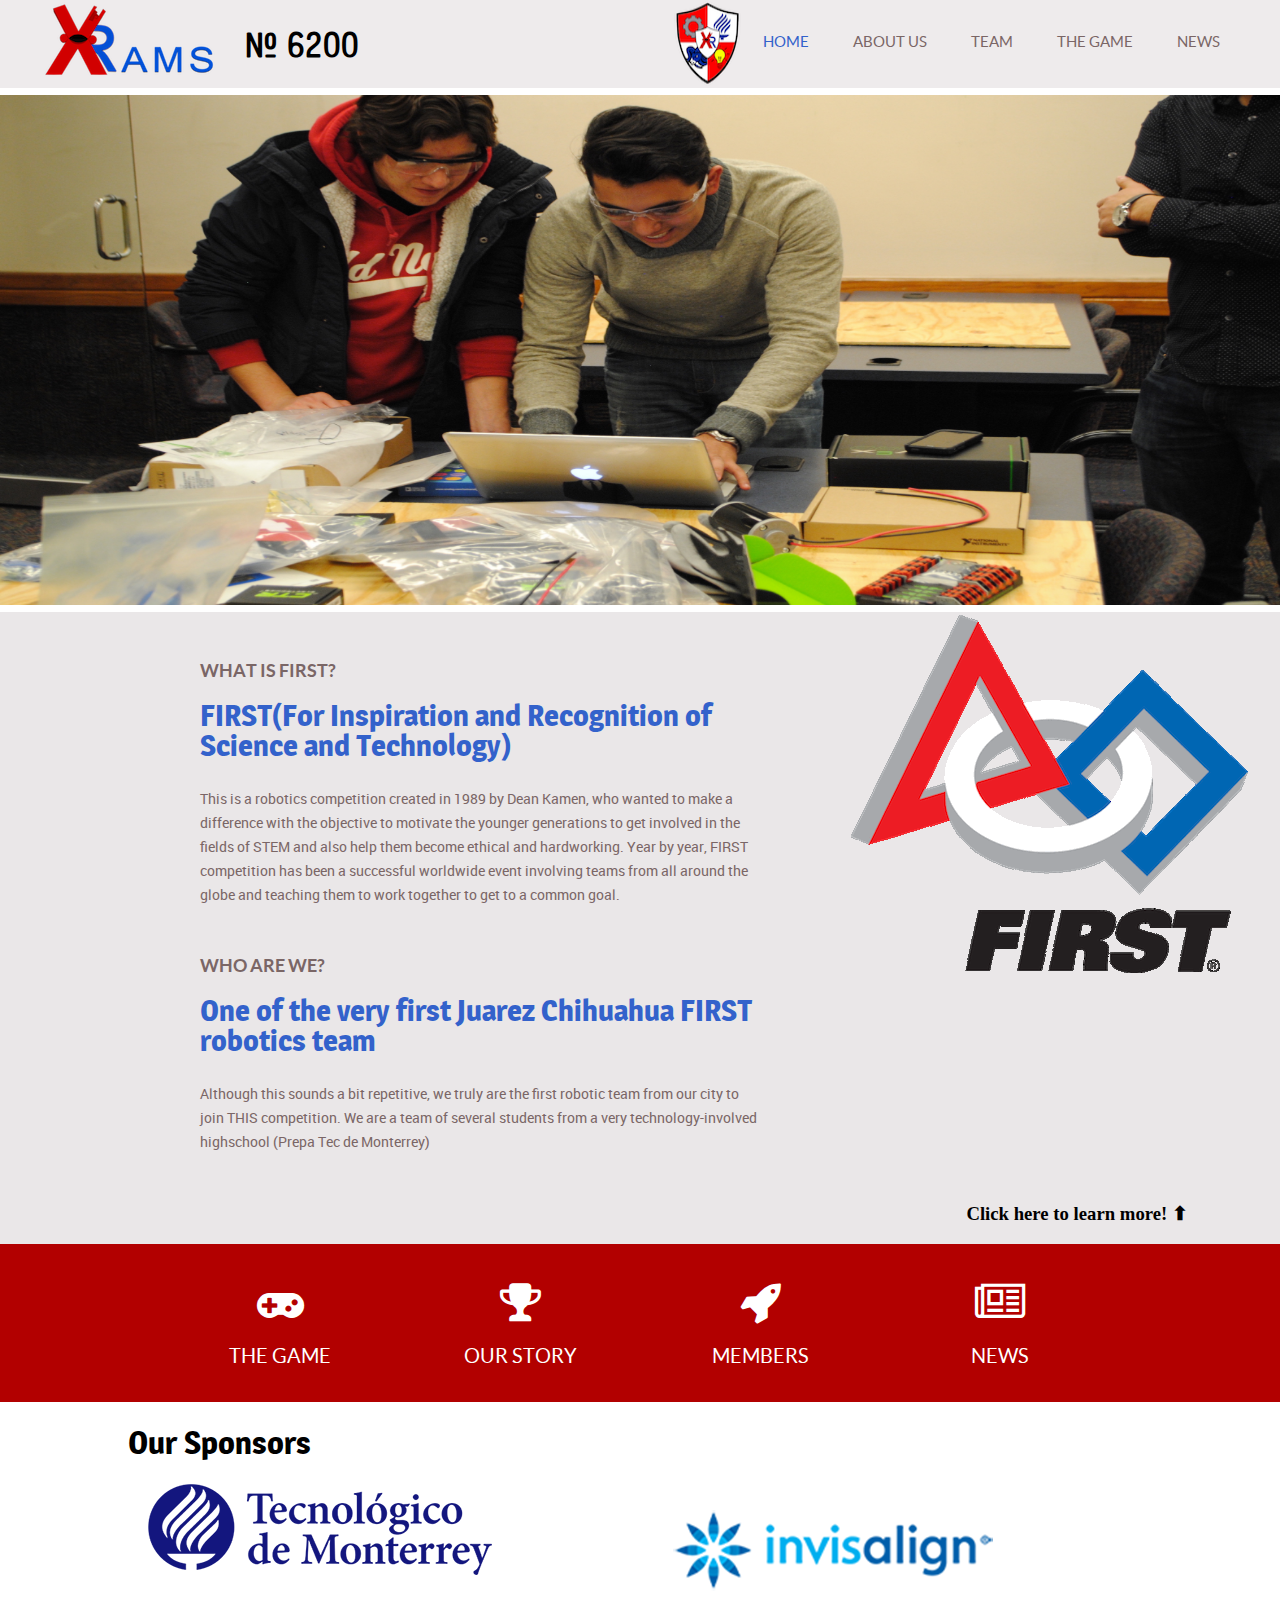
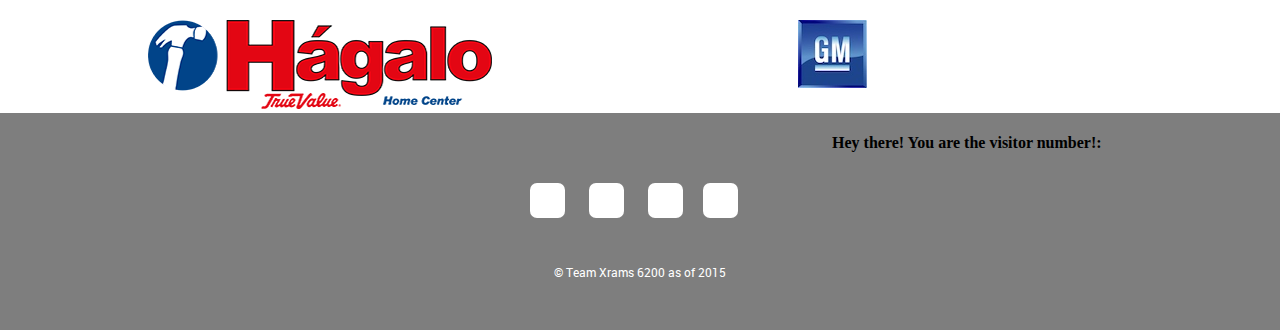
<file: index.html>
<!doctype html>
<!-- Website template for robotics Team -->
<!--day 30 the struggle is real  -->
<html>
<head>
	<meta charset="UTF-8">
	<link rel="icon" type="image/.png" href="./apple-icon.png">
	<meta name="viewport" content="width=device-width, initial-scale=1.0">
	<title>XRams 6200</title>
	<link rel="stylesheet" href="css/style.css" type="text/css">
	<link rel="stylesheet" type="text/css" href="css/mobile.css">
	<link href="https://file.myfontastic.com/n6vo44Re5QaWo8oCKShBs7/icons.css" rel="stylesheet">
	<link rel="stylesheet" href="https://maxcdn.bootstrapcdn.com/font-awesome/4.5.0/css/font-awesome.min.css">
	<script src="js/mobile.js" type="text/javascript"></script>
</head>
<div id="google_translate_element"></div><script type="text/javascript">
function googleTranslateElementInit() {
  new google.translate.TranslateElement({pageLanguage: 'en', includedLanguages: 'es,en,fr', layout: google.translate.TranslateElement.InlineLayout.HORIZONTAL}, 'google_translate_element');
}
</script><script type="text/javascript" src="//translate.google.com/translate_a/element.js?cb=googleTranslateElementInit"></script>
<body>
	<div id="page">
	<div id="header">
	<div>
		<a href="index.html" class="logo">
			<img src="images/logo1.png" alt="">
		</a>
		<h1 id="numeros">T6200</h1>
		<span style="flex-grow: 1"></span>
		<img src="images/shield.png" alt="">
		<ul id="navigation">
			<li class="selected">
				<a href="index.html">Home</a>
			</li>
			<li>
				<a href="about.html">About us</a>
			</li>
			<li>
				<a href="team.html">Team</a>
			</li>
			<li>
				<a href="game.html">The Game</a>
			</li>
			<li>
				<a href="contact.html">News</a>
			</li>
		</ul>
	</div>
</div>
		<!--Main frontal image  -->
		<div id="body" class="home">
			<div id="cf">
  <img class="bottom" src="images/robo1.jpg" />
  <img class="top" src="images/robo2.jpg" />
			</div>
			<div class="body">
				<div>
					<div>
						<h1>What is FIRST?</h1>
						<h2>FIRST(For Inspiration and Recognition of Science and Technology)</h2>
						<p>This is a robotics competition created in 1989 by Dean Kamen,
							 who wanted to make a difference with the objective to motivate the younger
						   generations to get involved in the fields of STEM and also help them become ethical and hardworking.
							 Year by year, FIRST competition has been a successful  worldwide event involving
							 teams from all around the globe  and teaching them to work together to get to a common goal. </p>
							<h1>Who are we?</h1>
							<h2>One of the very first Juarez Chihuahua FIRST robotics team</h2>
							<p>Although this sounds a bit repetitive, we truly are the first robotic team from our city to join THIS competition. We are a team of several students from a very technology-involved highschool (Prepa Tec de Monterrey)</p>
					</div>
					<span style="flex-grow: 1"></span>
							<a href="http://www.firstinspires.org/" class="logo">
								<img src="images/first.gif" alt="">
							</a>
				</div>
				<div style="position:relative;left: 63%">
					<h3> Click here to learn more! ⬆︎</h3>
				</div>

			</div>
			<div class="footer">
				<div>
					<ul>
						<li>
							<a href="game.html"><i class="fa fa-gamepad"></i></a>
							<h1>The Game</h1>
						</li>
						<li>
							<a href="about.html"><i class="fa fa-trophy"></i></a>
							<h1>OUR STORY</h1>
						</li>
						<li>
							<a href="team.html" ><i class="fa fa-rocket"></i></a>
							<h1>MEMBERS</h1>
						</li>
						<li>
							<a href="contact.html"><i class="fa fa-newspaper-o"></i></a>
							<h1>News</h1>
						</li>
					</ul>
				</div>
			</div>
		</div>
		<div class="sponsors">
			<h1 class="section-title"> Our Sponsors</h1>
			<div class="logos">
				<a href="http://admisionprepatec.itesm.mx/" class="logo">
					<img src="images/tec.png" alt="">
				</a>
				<a href="http://www.aligntech.com/" class="logo">
					<img src="images/aligntech.png" alt="">
				</a>
				<a href="http://hagalo.com.mx/" class="logo">
					<img src="images/hagalo.png" alt="">
			</a>
					<a href="http://gm.com" class="logo">
						<img src="images/gm.jpg" alt="">
				</a>
			</div>
		</div>
		<div id="footer">
			<div>

<div style="position:relative; left: 70%;">
<h4>Hey there! You are the visitor number!:</h4>
<script type="text/javascript" src="http://counter5.fcs.ovh/private/counter.js?c=a9fb9c83a1117e08d172830b92916233"></script>
</div>
				<div class="connect">
					<a href="https://www.facebook.com/Xrams-team-6200-1535542403438254/"><span class="socicon socicon-facebook"></span></a>
					<a href="http://twitter.com/firstweets"><span class="socicon socicon-twitter"></span></a>
					<a href="http://6200xrams.blogspot.mx/"><span class="socicon socicon-blogger"></span></a
					<a href="https://www.instagram.com/xrams.cdj/"><span class="socicon socicon-instagram"></span></a>
				</div>
				<p>&copy; Team Xrams 6200 as of 2015</p>
			</div>
		</div>
	</div>
</body>

</html>
</file>
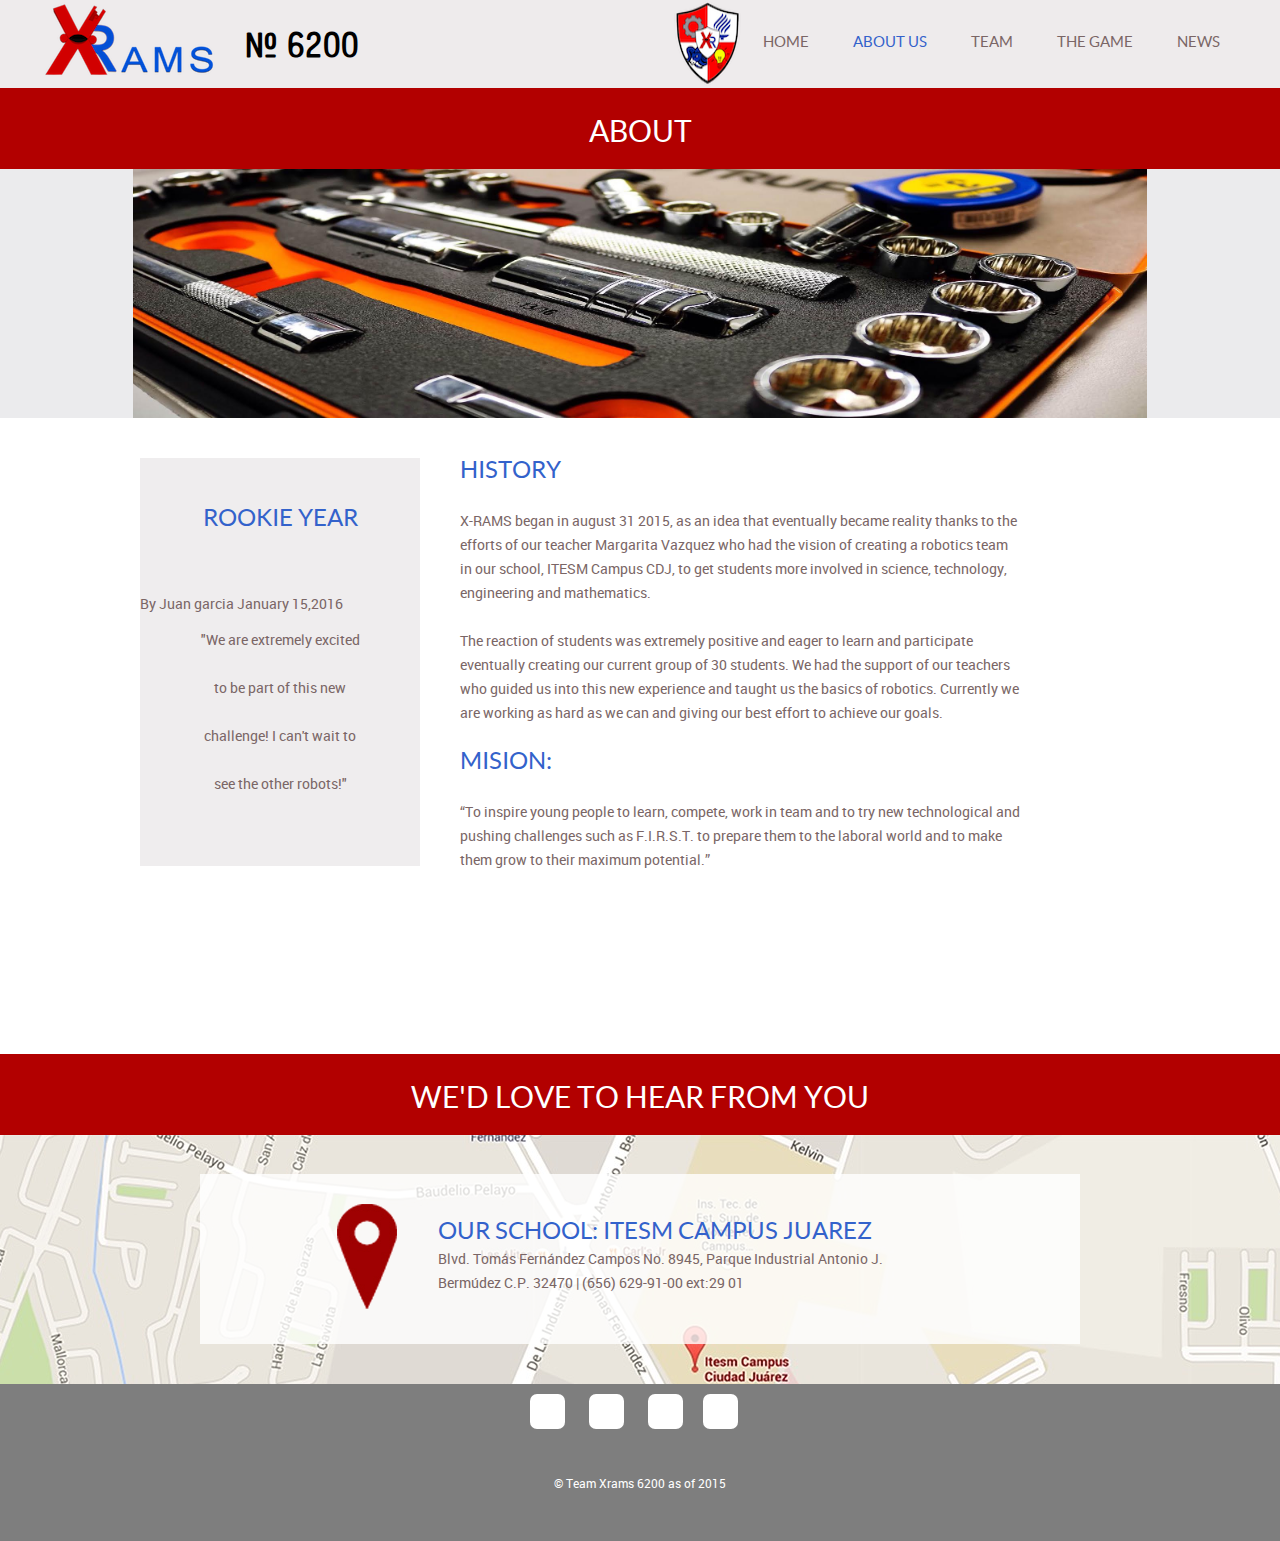
<file: about.html>
<!doctype html>
<!-- This is where we shall put the buisness program  -->
<html>
<head>
	<meta charset="UTF-8">
	<meta name="viewport" content="width=device-width, initial-scale=1.0">
	<title>About XRams</title>
	<link rel="stylesheet" href="css/style.css" type="text/css">
	<link rel="stylesheet" type="text/css" href="css/mobile.css">
	<link href="https://file.myfontastic.com/n6vo44Re5QaWo8oCKShBs7/icons.css" rel="stylesheet">
	<script src="js/mobile.js" type="text/javascript"></script>
</head>
<div id="google_translate_element"></div><script type="text/javascript">
function googleTranslateElementInit() {
  new google.translate.TranslateElement({pageLanguage: 'en', includedLanguages: 'es,en,fr', layout: google.translate.TranslateElement.InlineLayout.HORIZONTAL}, 'google_translate_element');
}
</script><script type="text/javascript" src="//translate.google.com/translate_a/element.js?cb=googleTranslateElementInit"></script>
<body>
	<div id="page">
		<div id="header">
			<div>
				<a href="index.html" class="logo">
					<img src="images/logo1.png" alt="">
				</a>
				<h1 id="numeros">T6200</h1>
				<span style="flex-grow: 1"></span>
				<img src="images/shield.png" alt="">
				<ul id="navigation">
					<li>
						<a href="index.html">Home</a>
					</li>
					<li class="selected">
						<a href="about.html">About us</a>
					</li>
					<li>
						<a href="team.html">Team</a>
					</li>
					<li>
						<a href="game.html">The Game</a>
					</li>
					<li>
						<a href="contact.html">News</a>
					</li>
				</ul>
			</div>
		</div>
		<div id="body">
			<div class="header">
				<div>
					<h1>About</h1>
				</div>
			</div>
			<div class="body">
				<img src="images/orange.jpg" alt="">
			</div>
			<div class="footer">
				<div class="sidebar">
					<h1>Rookie year</h1>
					<span>By Juan garcia January 15,2016 </span>
						<p>"We are extremely excited to be part of this new challenge! I can't wait to see the other robots!"</p>
				</div>
				<div class="article">
					<h1>History</h1>
					<p>X-RAMS began in august 31 2015, as an idea that eventually became reality thanks to the efforts of our teacher Margarita Vazquez who had the vision of creating a robotics team in our school,  ITESM Campus CDJ, to get students more involved in science, technology, engineering and mathematics.</p>
					<p>The reaction of students was extremely positive and eager to learn and participate eventually creating our current group of 30 students.
					We had the support of our teachers who guided us into this new experience and taught us the basics of robotics.
					Currently we are working as hard as we can and giving our best effort to achieve our goals.</p>
					<h1>Mision:</h1>
					<p>“To inspire young people to learn, compete, work in team and to try new technological and pushing challenges such as F.I.R.S.T. to prepare them to the laboral world and to make them grow to their maximum potential.”</p>
					<p></p>
					<p></p>
				</div>
			</div>
		</div>
		<div id="body" class="contact">
			<div class="header">
				<div>
					<h1>We'd love to hear from you</h1>
				</div>
			</div>
			<div class="body">
				<div>
					<div>
						<img src="images/check-in.png" alt="">
						<h1>Our school: ITESM campus Juarez</h1>
						<p>Blvd. Tomás Fernández Campos No. 8945, Parque Industrial Antonio J. Bermúdez C.P. 32470 |  (656) 629-91-00 ext:29 01</p>
					</div>
				</div>
			</div>
		</div>
		<div id="footer">
			<div>
				<div class="connect">
					<a href="https://www.facebook.com/Xrams-team-6200-1535542403438254/"><span class="socicon socicon-facebook"></span></a>
					<a href="http://twitter.com/firstweets"><span class="socicon socicon-twitter"></span></a>
					<a href="http://6200xrams.blogspot.mx/"><span class="socicon socicon-blogger"></span></a
					<a href="https://www.instagram.com/xrams.cdj/"><span class="socicon socicon-instagram"></span></a>
				</div>
				<p>&copy; Team Xrams 6200 as of 2015</p>
			</div>
		</div>
	</div>
</body>
</html>
</file>
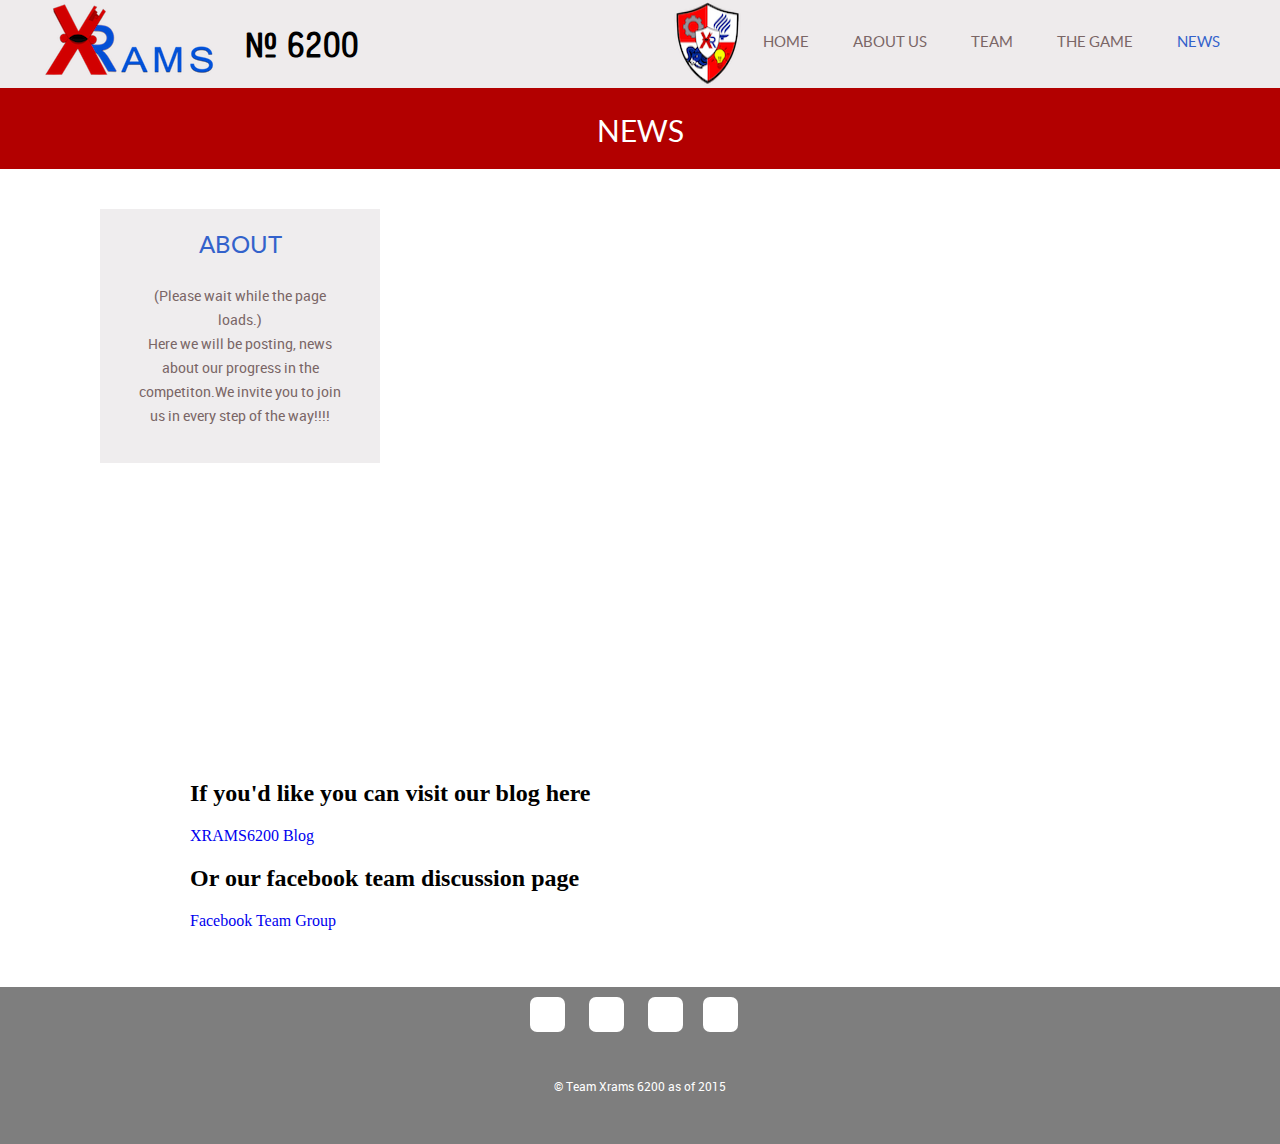
<file: contact.html>
<!doctype html>
<!-- Website template for Xrams 6200 -->
<html>
<head>
	<meta charset="UTF-8">
	<meta name="viewport" content="width=device-width, initial-scale=1.0">
	<title>XRams Ciudad Juarez</title>
	<link rel="stylesheet" href="css/style.css" type="text/css">
	<link rel="stylesheet" type="text/css" href="css/mobile.css">
	<link href="https://file.myfontastic.com/n6vo44Re5QaWo8oCKShBs7/icons.css" rel="stylesheet">
	<script src="js/mobile.js" type="text/javascript"></script>
</head>
<div id="google_translate_element"></div><script type="text/javascript">
function googleTranslateElementInit() {
  new google.translate.TranslateElement({pageLanguage: 'en', includedLanguages: 'es,en,fr', layout: google.translate.TranslateElement.InlineLayout.HORIZONTAL}, 'google_translate_element');
}
</script><script type="text/javascript" src="//translate.google.com/translate_a/element.js?cb=googleTranslateElementInit"></script>
<body>

	<div id="page">
	<div id="header">
	<div>
		<a href="index.html" class="logo">
			<img src="images/logo1.png" alt="">
		</a>
		<h1 id="numeros">T6200</h1>
		<span style="flex-grow: 1"></span>
		<img src="images/shield.png" alt="">
		<ul id="navigation">
			<li>
				<a href="index.html">Home</a>
			</li>
			<li>
				<a href="about.html">About us</a>
			</li>
			<li>
				<a href="team.html">Team</a>
			</li>
			<li>
				<a href="game.html">The Game</a>
			</li>
			<li class="selected">
				<a href="contact.html">News</a>
			</li>
		</ul>
	</div>
</div>
		<div id="body" class="contact">
			<div class="header">
				<div>
					<h1>News</h1>
				</div>
			</div>
			<div class="footer">
				<div class="section">
					<h1>About</h1>
					<p>(Please wait while the page loads.)</p>
					<p>Here we will be posting, news about our progress in the competiton.We invite you to join us in every step of the way!!!!</p>
				</div>
                <iframe src="http://www.facebook.com/plugins/likebox.php?href=http%3A%2F%2Fwww.facebook.com%2F1535542403438254&width=600&colorscheme=light&show_faces=true&border_color&stream=true&header=true&height=435" frameborder="0" scrolling="yes" style="border: none; overflow: hidden; width: 600px; height: 430px; background: white; padding-left: 50px;" allowtransparency="true">
</iframe>

			</div>
					<div>
					<h2> If you'd like you can visit our blog here </h2>
						<a href="http://6200xrams.blogspot.mx/"> XRAMS6200 Blog
						</a>
					<h2>Or our facebook team discussion page </h2>
						<a href="https://www.facebook.com/groups/1154502764613452/?fref=ts"> Facebook Team Group
					</div>
		</div>
		<div id="footer">
			<div>
				<div class="connect">
					<a href="https://www.facebook.com/Xrams-team-6200-1535542403438254/"><span class="socicon socicon-facebook"></span></a>
					<a href="http://twitter.com/firstweets"><span class="socicon socicon-twitter"></span></a>
					<a href="http://6200xrams.blogspot.mx/"><span class="socicon socicon-blogger"></span></a
					<a href="https://www.instagram.com/xrams.cdj/"><span class="socicon socicon-instagram"></span></a>
				</div>
				<p>&copy; Team Xrams 6200 as of 2015</p>
			</div>
		</div>
	</div>
</body>
</html>
</file>
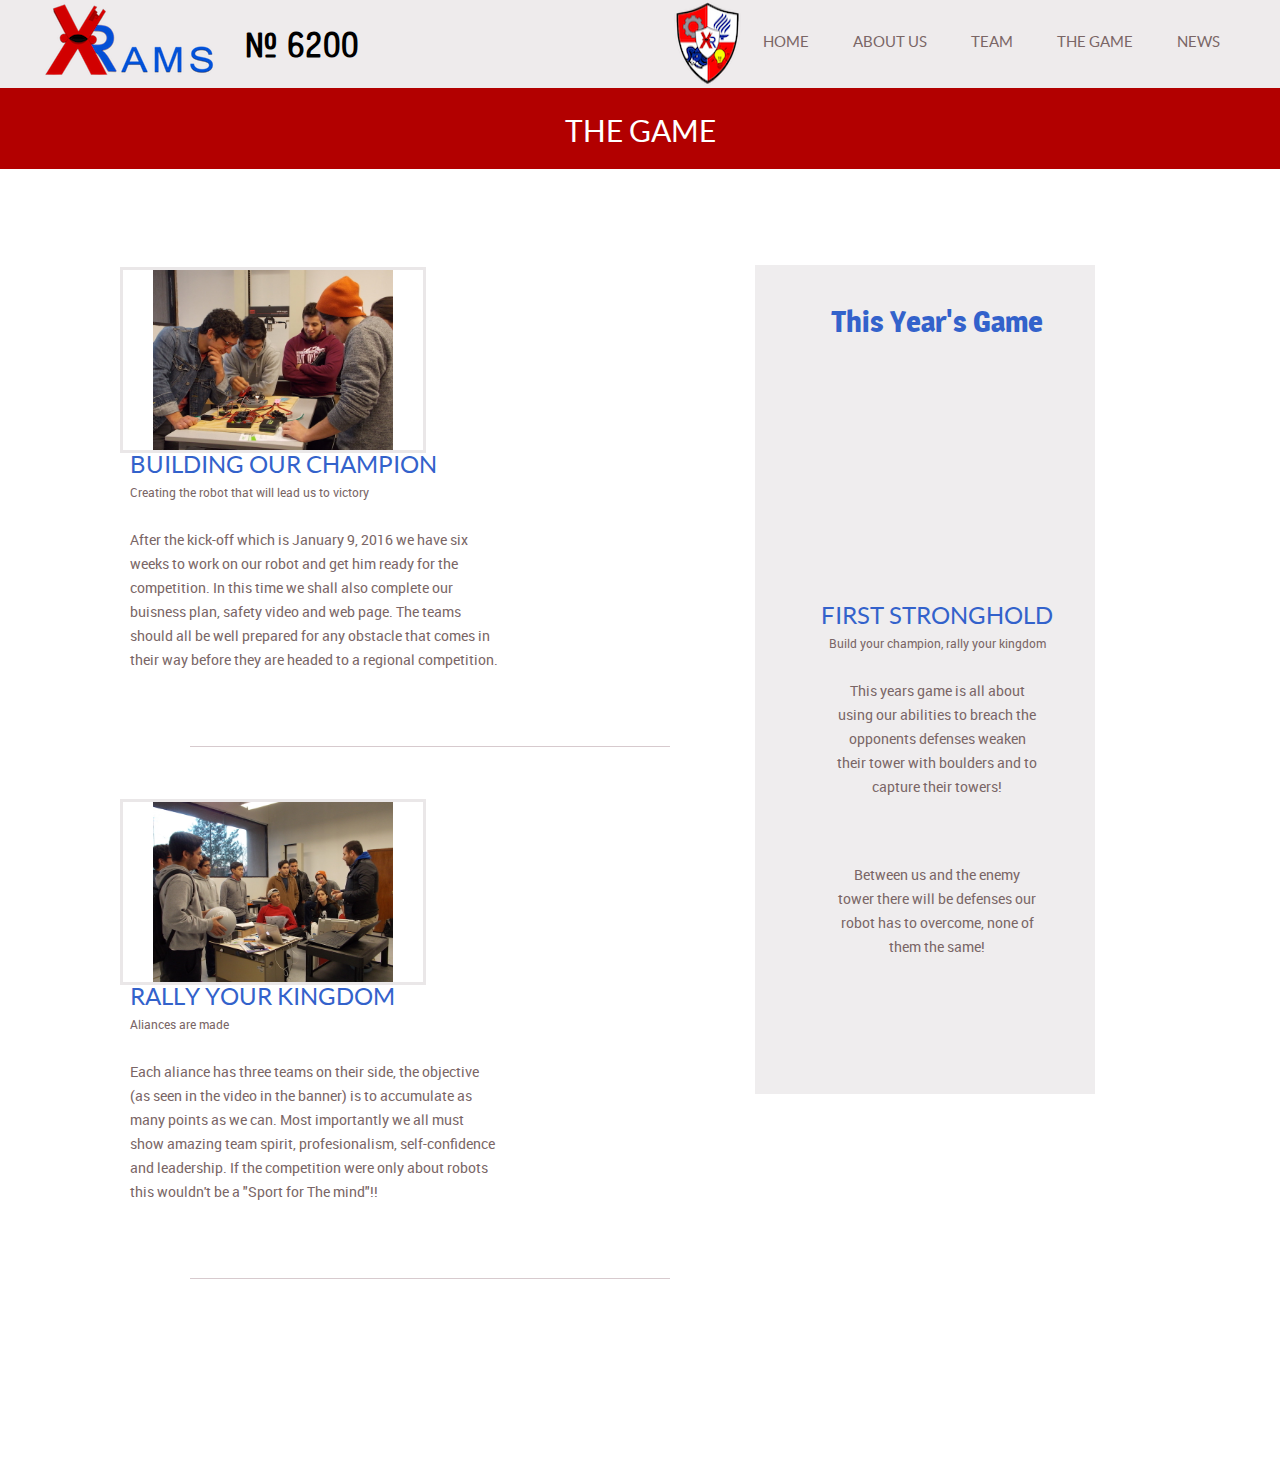
<file: game.html>
<!doctype html>
<!-- Website template for Xrams 6200 -->
<html>
<head>
	<meta charset="UTF-8">
	<meta name="viewport" content="width=device-width, initial-scale=1.0">
	<title>XRams 6200 news</title>
	<link rel="stylesheet" href="css/style.css" type="text/css">
	<link rel="stylesheet" type="text/css" href="css/mobile.css">
	<link href="https://file.myfontastic.com/n6vo44Re5QaWo8oCKShBs7/icons.css" rel="stylesheet">
	<script src="js/mobile.js" type="text/javascript"></script>
</head>
<div id="google_translate_element"></div><script type="text/javascript">
function googleTranslateElementInit() {
  new google.translate.TranslateElement({pageLanguage: 'en', includedLanguages: 'es,en,fr', layout: google.translate.TranslateElement.InlineLayout.HORIZONTAL}, 'google_translate_element');
}
</script><script type="text/javascript" src="//translate.google.com/translate_a/element.js?cb=googleTranslateElementInit"></script>
<body>
	<div id="page">
	<div id="header">
	<div>
		<a href="index.html" class="logo">
			<img src="images/logo1.png" alt="">
		</a>
		<h1 id="numeros">T6200</h1>
		<span style="flex-grow: 1"></span>
		<img src="images/shield.png" alt="">
		<ul id="navigation">
			<li>
				<a href="index.html">Home</a>
			</li>
			<li>
				<a href="about.html">About us</a>
			</li>
			<li>
				<a href="team.html">Team</a>
			</li>

			<li>
				<a href="game.html">The Game</a>
			</li>
			<li>
				<a href="contact.html">News</a>
			</li>
		</ul>
	</div>
</div>
		<div id="body">
			<div class="header">
				<div>
					<h1>The Game </h1>
				</div>
			</div>
			<div class="blog">
				<div class="featured">
					<ul>
						<li>
							<a href="images/team2.jpg" class="logo">
								<img src="images/team.jpg" alt="">
							</a>
							<div>
								<h1>Building our champion</h1>
								<span>Creating the robot that will lead us to victory</span>
								<p>After the kick-off which is January 9, 2016 we have six weeks to work on our robot and get him ready for the competition. In this time we shall also complete our buisness plan, safety video and web page. The teams should all be well prepared for any obstacle that comes in their way before they are headed to a regional competition.</p>
							</div>
						</li>
						<li>
							<a href="images/beasts2.jpg" class="logo">
								<img src="images/beasts.jpg" alt="">
							<div>
								<h1>Rally your kingdom</h1>
								<span>Aliances are made</span>
								<p>Each aliance has three teams on their side, the objective (as seen in the video in the banner) is to accumulate as many points as we can. Most importantly we all must show amazing team spirit, profesionalism, self-confidence and leadership. If the competition were only about robots this wouldn't be a "Sport for The mind"!!  </p>
							</div>
						</li>
					</ul>
				</div>
				<div class="sidebar" style="position: relative; left: 0.5%">
					<h1>This year's game</h1>
					<iframe  src="https://www.youtube.com/embed/VqOKzoHJDjA" frameborder="0" allowfullscreen width="300" height="200">
                    </iframe>

					<h2>First Stronghold</h2>
					<span>Build your champion, rally your kingdom </span>
					<p>This years game is all about using our abilities to breach the opponents defenses weaken their tower with boulders and to capture their towers! </p>
					<p>Between us and the enemy tower there will be defenses our robot has to overcome, none of them the same!</p>
       			</div>
            </div>
     		</div>
            </div>
        </body>
</html>
</file>
<file: css/style.css>
/* Website template by freewebsitetemplates.com */
body {
	margin: 0;
	padding: 0;
	position: relative;
	width: auto;
}
body #page {
	margin: 0;
	overflow: hidden;
	padding: 0;
	width: auto;
}
a {
	text-decoration: none;
	outline: none;
}
a:active {
	background: none;
}

/*-------------------------------------------FONTS---------------------------------------------*/
@font-face {
	font-family: 'roboto-regular-webfont';
	src: url('../fonts/roboto-regular-webfont.eot');
	src: url('../fonts/roboto-regular-webfont.woff') format('woff'), url('../fonts/roboto-regular-webfont.ttf') format('truetype'), url('../fonts/roboto-regular-webfont.svg') format('svg');
}
@font-face {
	font-family: 'quicksand-bold-webfont';
	src: url('../fonts/quicksand-bold-webfont.eot');
	src: url('../fonts/quicksand-bold-webfont.woff') format('woff'), url('../fonts/quicksand-bold-webfont.ttf') format('truetype'), url('../fonts/quicksand-bold-webfont.svg') format('svg');
}
@font-face {
	font-family: 'magra-bold-webfont';
	src: url('../fonts/magra-bold-webfont.eot');
	src: url('../fonts/magra-bold-webfont.woff') format('woff'), url('../fonts/magra-bold-webfont.ttf') format('truetype'), url('../fonts/magra-bold-webfont.svg') format('svg');
}
@font-face {
	font-family: 'lato-regular-webfont';
	src: url('../fonts/lato-regular-webfont.eot');
	src: url('../fonts/lato-regular-webfont.woff') format('woff'), url('../fonts/lato-regular-webfont.ttf') format('truetype'), url('../fonts/lato-regular-webfont.svg') format('svg');
}
@font-face {
	font-family: 'lato-bold-webfont';
	src: url('../fonts/lato-bold-webfont.eot');
	src: url('../fonts/lato-bold-webfont.woff') format('woff'), url('../fonts/lato-bold-webfont.ttf') format('truetype'), url('../fonts/lato-bold-webfont.svg') format('svg');
}
/*----------------------------------------header-styles---------------------------------------*/
#header {
	background-color: #eeebec;
	margin: 0;
	padding: 0;
	position: relative;
	width: 100%;
}
#header div {
	overflow: hidden;
	display: flex;
	justify-content: flex-end;
    padding: 0 40px;
}
#header div a.logo {
	padding: 0;
	width: auto;
}
#header div a.logo img {
	display: block;
	margin: 0;
	padding: 0;
	width: auto;
}
#header div ul {
	display: inline;
	list-style: none outside none;
	padding: 17px 0 0;
	text-align: center;
}
#header div ul li {
	display: inline-block;
	*float: left; /* Needed for IE7 and old versions */
	margin: 0 20px;
	padding: 0;
	position: relative;
	width: auto;
}
#header div ul li a {
	color: #7a6666;
	font-family: lato-regular-webfont;
	font-size: 15px;
	font-weight: normal;
	line-height: 15px;
	margin: 0;
	padding: 0;
	text-align: center;
	text-transform: uppercase;
}
#header div ul li.selected a, #header div ul li.selected a:hover {
	color: #3362cb;
}
#header div ul li a:hover, #header div ul li.menu:hover ul li a {
	color: #b20000;
}
#header div ul li ul li a {
	color: #3362cb;
	font-family: lato-regular-webfont;
	font-size: 15px;
	font-weight: normal;
	line-height: 15px;
	margin: 0;
	padding: 0;
	text-align: center;
	text-transform: uppercase;
}
#header div ul li.menu {
	min-height: 35px;
	z-index: 80;
}
#header div ul li.menu ul {
	display: block;
	float: none;
	left: -99999px;
	margin: 0;
	padding: 0;
	position: absolute;
	top: 24px;
	width: 106px;
	z-index: 90;
}


#header div ul li.menu ul li {
	float: none;
	margin: 0;
	padding: 0;
}
/*----------------------------------------body-home-styles---------------------------------------*/
#body.home {
	margin: 0;
	overflow: hidden;
	padding: 0;
	position: relative;
	width: 100%;
}
#body.home div.header {
	background-color: #f8f8f8;
	margin: 0;
	max-width: none;
	overflow: hidden;
	padding: 0;
	width: 100%;
}
#body.home div.header img {
	display: block;
	left: 50%;
	margin: 0 auto 0 -563px;
	padding: 0;
	position: absolute;
	width: 1126px;
}
#body.home div.header div {
	margin: 0 auto;
	max-width: 960px;
	min-height: 400px;
	padding: 0;
	display: flex;
	position: relative;
	align-items: flex-end;
	justify-content: flex-end;
	padding-bottom: 50px;
}
#body.home div.header div a {
	background: url(../images/icons.png) no-repeat 0 -128px;
	color: #FFFFFF;
	display: block;
	font-family: quicksand-bold-webfont;
	font-size: 24px;
	font-weight: normal;
	height: 99px;
	line-height: 24px;
	margin: 0;
	padding: 52px 0 0;
	position: inital;
	right: 130px;
	text-align: center;
	text-transform: uppercase;
	width: 156px;
	z-index: 90;
}
#body.home div.body {
	background-color: #eae7e8;
	margin: 0;
	max-width: none;
	padding: 0;
	width: 100%;
}
#body.home div.body div {
	margin: 0 auto;
	max-width: 960px;
	overflow: hidden;
	padding: 0;
}
#body.home div.body div div {
	float: left;
	margin: 0;
	padding: 0 0 0 40px;
	width: 560px;
	margin-bottom: 30px;
}
#body.home div.body div img {
	display: block;
	float: right;
	left: 848px;
	margin: 0;
	padding: 0;
	position: absolute;
	width: auto;
	border: 3px solid #EAE7E8;
}
#body.home div.body div img:hover{
	border: 3px solid black;
}


@font-face {
font-family:"Numbers";
src:url(../fonts/Numbers.ttf);

}
#numeros{
font-family: "Numbers";
font-size: 235%
}
#body.home div.body div div h1 {
	color: #7A6666;
	display: block;
	font-family: lato-bold-webfont;
	font-size: 18px;
	font-weight: normal;
	line-height: 24px;
	margin: 0;
	padding: 47px 0 18px;
	text-align: left;
	text-transform: uppercase;
	width: 560px;
}
#body.home div.body div div h2 {
	color: #3362cb;
	display: block;
	font-family: magra-bold-webfont;
	font-size: 30px;
	font-weight: normal;
	line-height: 30px;
	margin: 0;
	padding: 0 0 26px;
	text-align: left;
	text-transform: none;
	width: 560px;
}
#body.home div.body div div p {
	color: #7a6666;
	display: block;
	font-family: roboto-regular-webfont;
	font-size: 14px;
	font-weight: normal;
	line-height: 24px;
	margin: 0;
	padding: 0;
	text-align: left;
	width: 560px;
}
#body.home div.body div div p a {
	color: #7a6666;
	display: block;
	font-family: roboto-regular-webfont;
	font-size: 14px;
	font-weight: normal;
	line-height: 24px;
	margin: 0;
	padding: 0;
	text-decoration: underline;
}
#body.home div.body div div p a:hover {
	color: #B20000;
}
#body.home div.footer {
	background-color: #B20000;
	margin: 0;
	max-width: none;
	padding: 0;
	width: 100%;
}
#body.home div.footer div {
	margin: 0 auto;
	max-width: 960px;
	padding: 0;
}
#body.home div.footer div ul {
	display: inline-block;
	list-style: none outside none;
	margin: 0;
	padding: 36px 0 32px;
	width: 100%;
}
#body.home div.footer div ul li {
	float: left;
	margin: 0 10px;
	padding: 0;
	width: 220px;
}
#body.home div.footer div ul li a {
	display: flex;
	height: 44px;
	margin: 0 auto 22px;
	padding: 0;
	width: 80px;
	color: #fff;
	line-height: 44px;
	font-size: 44px;
	justify-content: center;
}
#body.home div.footer div ul li h1 {
	color: #ffffff;
	font-family: lato-regular-webfont;
	font-size: 20px;
	font-weight: normal;
	line-height: 20px;
	margin: 0;
	padding: 0;
	text-align: center;
	text-transform: uppercase;
}
/*----------------------------------------body-styles---------------------------------------*/
#body {
	margin: 0;
	overflow: hidden;
	padding: 0;
	position: relative;
	width: 100%;
}
#body div.header {
	background-color: #B20000;
	margin: 0 auto;
	max-width: none;
	overflow: hidden;
	padding: 0;
}
#body div.header div {
	margin: 0 auto;
	max-width: 960px;
	padding: 0;
}
#body div.header div h1 {
	color: #FFFFFF;
	font-family: lato-regular-webfont;
	font-size: 30px;
	font-weight: normal;
	line-height: 30px;
	margin: 0;
	padding: 28px 0 23px;
	text-align: center;
	text-transform: uppercase;
}
#body div.body {
	background-color: #ebebed;
	margin: 0;
	max-width: none;
	min-height: 249px;
	overflow: hidden;
	padding: 0;
	width: 100%;
}
#body div.body img {
	display: block;
	left: 50%;
	margin: 0 auto 0 -507px;
	padding: 0;
	position: absolute;
	width: 1014px;
}
#body div.footer {
	margin: 0 auto;
	max-width: 1080px;
	overflow: hidden;
	padding: 40px 0 110px;
}
#body div.footer div.sidebar {
	background-color: #EFEDEE;
	float: left;
	margin: 0 10px 0 40px;
	padding: 36px 0 34px;
	width: 280px;
}
#body div.footer div.article {
	float: left;
	margin: 0;
	padding: 0 0 0 30px;
	width: 560px;
}
#body div.footer div.sidebar h1 {
	display: block;
	line-height: 48px;
	margin: 0 auto;
	padding: 0 0 50px;
	text-align: center;
	width: 193px;
}
#body div.footer div.sidebar p {
	display: block;
	line-height: 48px;
	margin: 0 auto;
	text-align: center;
	width: 169px;
}
#body div.footer div h1 {
	color: #3362cb;
	font-family: lato-regular-webfont;
	font-size: 24px;
	font-weight: normal;
	line-height: 24px;
	margin: 0;
	padding: 0 0 27px;
	text-align: left;
	text-transform: uppercase;
}
#body div.footer div p, #body div.footer div span {
	color: #7A6666;
	font-family: roboto-regular-webfont;
	font-size: 14px;
	font-weight: normal;
	line-height: 24px;
	margin: 0;
	padding: 0 0 24px;
	text-align: left;
}
#body div.footer div span {
	display: block;
	margin: 0;
	padding: 0;
}
#body div.footer div p a {
	color: #7a6666;
	font-family: roboto-regular-webfont;
	font-size: 14px;
	font-weight: normal;
	line-height: 24px;
	margin: 0;
	padding: 0;
	text-decoration: underline;
}
#body div.footer div p a:hover, #body div ul li p a:hover, #body div.blog .featured ul li div p a:hover, #body div.blog .sidebar p a:hover, #body div.blog .featured p a:hover, #body.contact div.body div div p a:hover {
	color: #b20000;
}
#body div {
	margin: 0 auto;
	max-width: 900px;
	padding: 7px 0 57px;
	/* [disabled]max-height: 50%; */
}
#body div ul {
	display: inline-block;
	list-style: none outside none;
	margin: 0;
	overflow: hidden;
	padding: 0 0 22px;
	width: 120%;

}

#body div ul li {

	float:left;
	margin: 0 10px;
	padding: 0;
	width: 220px;
}


#body div ul li h1 {
	color: #E32A62;
	font-family: magra-bold-webfont;
	font-size: 28px;
	font-weight: normal;
	line-height: 28px;
	margin: 0;
	padding: 87px 0 27px 30px;
	text-align: left;
	text-transform: capitalize;
}
#body div ul li p {
	color: #7A6666;
	font-family: roboto-regular-webfont;
	font-size: 14px;
	font-weight: normal;
	line-height: 24px;
	margin: 0;
	padding: 0 0 0 30px;
	text-align: left;
	width: 190px;
}
#body div ul li p a {
	color: #7a6666;
	font-family: roboto-regular-webfont;
	font-size: 14px;
	font-weight: normal;
	line-height: 24px;
	margin: 0;
	padding: 0;
	text-decoration: underline;
}
#body div ul li img {
	display: block;
	margin: 0 auto 10px;
	padding: 0;
	max-height: 240px;
	max-width: 240px;
	border: 3px solid #EAE7E8;
}

#body div ul li img:hover{
	border: 3px solid #0033FF;
}

#body div ul li h2 {
	color: #e32a62;
	font-family: lato-regular-webfont;
	font-size: 20px;
	font-weight: normal;
	line-height: 24px;
	margin: 0;
	padding: 10px;
	text-align: center;
	text-transform: uppercase;

}
#body div.blog {
	margin: 0 auto;
	max-width: none;
	overflow: hidden;
	padding-top: 96px;
	padding-right: 0;
	padding-left: 110px;
	padding-bottom: 146px;
	float: left;
	align-content: center;
}
#body div.singlepost {
	margin: 0 auto;
	max-width: 960px;
	overflow: visible;
	padding: 98px 0 99px;
}
#body div.blog .featured {
	float: left;
	margin: 0 10px;
	padding: 0;
	width: 620px;
}
#body div.singlepost .featured {
	float: left;
	margin: 0 10px;
	padding: 0;
	width: 620px;
}
#body div.blog .featured ul {
	display: inline-block;
	list-style: none;
	margin: 0;
	overflow: hidden;
	padding: 0;
	width: 100%;
}
#body div.blog .featured ul li:first-child {
	margin: 0 0 50px 0;
}
#body div.blog .featured ul li {
	background: url(../images/bg-border.gif) no-repeat bottom center;
	float: none;
	margin: 0 0 39px;
	overflow: hidden;
	padding: 0;
	width: auto;
}
#body div.blog .featured ul li img {
	float: left;
	margin: 2px 0 0;
	padding: 0 30px;
	width: auto;
}
#body div.blog .featured ul li div {
	float: left;
	margin: 0;
	padding: 0 0 36px 10px;
	width: 370px;
}
#body div.blog .featured ul li div h1 {
	color: #3362cb;
	font-family: lato-regular-webfont;
	font-size: 24px;
	font-weight: normal;
	line-height: 24px;
	margin: 0;
	padding: 0 0 3px;
	text-align: left;
	text-transform: uppercase;
}
#body div.blog .featured ul li div span {
	color: #7A6666;
	display: block;
	font-family: roboto-regular-webfont;
	font-size: 12px;
	font-weight: normal;
	line-height: 24px;
	margin: 0;
	padding: 0 0 24px;
	text-align: left;
	text-transform: none;
}
#body div.blog .featured ul li div p {
	color: #7a6666;
	font-family: roboto-regular-webfont;
	font-size: 14px;
	font-weight: normal;
	line-height: 24px;
	margin: 0;
	padding: 0 0 39px 0;
	text-align: left;
	width: 100%;
}
#body div.blog .featured ul li div p a {
	color: #7a6666;
	font-family: roboto-regular-webfont;
	font-size: 14px;
	font-weight: normal;
	line-height: 24px;
	margin: 0;
	padding: 0;
	text-decoration: underline;
}
#body div.blog .featured ul li div a.more {
	border: 2px solid #cbb5bc;
	color: #a5838e;
	display: block;
	font-family: lato-bold-webfont;
	font-size: 16px;
	font-weight: normal;
	height: 36px;
	line-height: 36px;
	margin: 0;
	padding: 0;
	text-align: center;
	text-transform: uppercase;
	width: 156px;
}
#body div.blog .featured ul li div a.more:hover {
	background-color: #b20000;
	border: none;
	color: #ffffff;
	height: 40px;
	line-height: 40px;
	width: 160px;
}
#body div.blog .featured a.load {
	border: 2px solid #cbb5bc;
	color: #a5838e;
	display: block;
	font-family: lato-bold-webfont;
	font-size: 16px;
	font-weight: normal;
	height: 36px;
	line-height: 36px;
	margin: 0 auto;
	padding: 0;
	text-align: center;
	text-transform: uppercase;
	width: 156px;
}
#body div.blog .featured a.load:hover {
	background-color: #3362cb;
	border: none;
	color: #ffffff;
	height: 40px;
	line-height: 40px;
	width: 160px;
}
#body div.blog .sidebar {
	background-color: #EFEDEE;
	float: left;
	margin: 0;
	padding-top: 0;
	padding-right: 0;
	padding-left: 20px;
	padding-bottom: 71px;
	width: 325px;
}
#body div.singlepost .sidebar {
	background-color: #EFEDEE;
	float: left;
	margin: 0;
	padding: 0 0 71px;
	width: 280px;
}
#body div.blog .sidebar h1, #body div.singlepost .sidebar h1 {
	color: #3362cb;
	font-family: magra-bold-webfont;
	font-size: 30px;
	font-weight: normal;
	line-height: 30px;
	margin: 0;
	padding: 42px 0 29px;
	text-align: center;
	text-transform: capitalize;
}
#body div.blog .sidebar img, #body div.singlepost .sidebar img {
	display: block;
	margin: 0 auto;
	padding: 0;
	width: auto;
}
#body div.blog .sidebar h2, #body div.singlepost .sidebar h2 {
	color: #3362cb;
	font-family: lato-regular-webfont;
	font-size: 24px;
	font-weight: normal;
	line-height: 24px;
	margin: 0;
	padding: 34px 0 3px;
	text-align: center;
	text-transform: uppercase;
}
#body div.blog .sidebar span, #body div.singlepost .sidebar span {
	color: #7A6666;
	display: block;
	font-family: roboto-regular-webfont;
	font-size: 12px;
	font-weight: normal;
	line-height: 24px;
	margin: 0;
	padding: 0 0 24px;
	text-align: center;
	text-transform: none;
}
#body div.blog .sidebar p, #body div.singlepost .sidebar p {
	color: #7A6666;
	display: block;
	font-family: roboto-regular-webfont;
	font-size: 14px;
	font-weight: normal;
	line-height: 24px;
	margin: 0 auto;
	padding: 0 0 64px;
	text-align: center;
	text-transform: none;
	width: 200px;
}
#body div.blog .sidebar p a, #body div.singlepost .sidebar p a {
	color: #7a6666;
	font-family: roboto-regular-webfont;
	font-size: 14px;
	font-weight: normal;
	line-height: 24px;
	margin: 0;
	padding: 0;
	text-decoration: underline;
}
#body div.blog .sidebar a.more, #body div.singlepost .sidebar a.more {
	border: 2px solid #d3c2c7;
	color: #a5838e;
	display: block;
	font-family: lato-bold-webfont;
	font-size: 16px;
	font-weight: normal;
	height: 36px;
	line-height: 36px;
	margin: 0 auto;
	padding: 0;
	text-align: center;
	text-transform: uppercase;
	width: 156px;
}
#body div.blog .sidebar a.more:hover, #body div.singlepost .sidebar a.more:hover {
	background-color: #b20000;
	border: none;
	color: #ffffff;
	height: 40px;
	line-height: 40px;
	width: 160px;
}
#body div.singlepost .featured img {
	display: block;
	margin: 0;
	padding: 1px 0 0 30px;
	width: auto;
}
#body div.singlepost .featured h1 {
	color: #3362cb;
	font-family: lato-regular-webfont;
	font-size: 24px;
	font-weight: normal;
	line-height: 24px;
	margin: 0;
	padding: 40px 0 4px 30px;
	text-align: left;
	text-transform: uppercase;
}
#body div.singlepost .featured span {
	color: #7A6666;
	display: block;
	font-family: Arial;
	font-size: 12px;
	font-weight: normal;
	line-height: 24px;
	margin: 0;
	padding: 0 0 23px 30px;
	text-align: left;
	text-transform: none;
}
#body div.singlepost .featured p {
	color: #7A6666;
	font-family: Arial;
	font-size: 14px;
	font-weight: normal;
	line-height: 24px;
	margin: 0;
	padding: 0 0 24px 30px;
	text-align: left;
}
#body div.singlepost .featured p a {
	color: #7a6666;
	font-family: Arial;
	font-size: 14px;
	font-weight: normal;
	line-height: 24px;
	margin: 0;
	padding: 0;
	text-decoration: underline;
}
#body div.singlepost .featured a.load {
	border: 2px solid #CBB5BC;
	color: #A5838E;
	display: block;
	font-family: lato-bold-webfont;
	font-size: 16px;
	font-weight: normal;
	height: 36px;
	line-height: 36px;
	margin: 63px auto 0;
	padding: 0;
	text-align: center;
	text-transform: uppercase;
	width: 156px;
}
#body div.singlepost .featured a.load:hover {
	background-color: #b20000;
	border: none;
	color: #ffffff;
	height: 40px;
	line-height: 40px;
	width: 160px;
}
#body.contact div.body {
	background: url(../images/map1.jpg) no-repeat center top #b5aaad;
	margin: 0;
	max-width: none;
	padding: 0;
	width: 100%;
}
#body.contact div.body div {
	margin: 0 auto;
	max-width: 960px;
	overflow: hidden;
	padding: 39px 0 0;
}
#body.contact div.body div div {
	background: url(../images/bg-transparent.png) repeat;
	margin: 0 auto;
	overflow: hidden;
	padding: 30px 0 35px 133px;
	width: 747px;
}
#body.contact div.body div div img {
	float: left;
	left: auto;
	margin: 0 38px 0 0;
	padding: 0;
	position: relative;
	width: auto;
}
#body.contact div.body div div h1 {
	color: #3362cb;
	float: left;
	font-family: lato-regular-webfont;
	font-size: 24px;
	font-weight: normal;
	line-height: 24px;
	margin: 0;
	padding: 15px 0 4px;
	text-align: left;
	text-transform: uppercase;
	width: 510px;
}
#body.contact div.body div div p {
	color: #7a6666;
	float: left;
	font-family: roboto-regular-webfont;
	font-size: 14px;
	font-weight: normal;
	line-height: 24px;
	margin: 0;
	padding: 0;
	text-align: left;
	width: 510px;
}
#body.contact div.body div div p a {
	color: #7a6666;
	font-family: roboto-regular-webfont;
	font-size: 14px;
	font-weight: normal;
	line-height: 24px;
	margin: 0;
	padding: 0;
	text-decoration: underline;
}
#body div.footer .contact {
	float: left;
	margin: 0 10px 0 0;
	max-width: none;
	padding: 0 0 61px 40px;
	width: 590px;
}
#body div.footer .contact h1 {
	color: #3362cb;
	float: none;
	font-family: lato-regular-webfont;
	font-size: 24px;
	font-weight: normal;
	line-height: 24px;
	margin: 0;
	padding: 0 0 43px;
	text-align: left;
	text-transform: uppercase;
	width: auto;
}
#body div.footer .contact form {
	margin: 0;
	overflow: hidden;
	padding: 0;
	width: 560px;
}
#body div.footer .contact form input {
	background: none;
	border: 1px solid #B6ADB0;
	color: #7A6666;
	display: block;
	font-family: lato-regular-webfont;
	font-size: 14px;
	font-weight: normal;
	height: 38px;
	line-height: 38px;
	margin: 0 0 8px;
	padding: 0 0 0 10px;
	text-align: left;
	width: 548px;
}

}
#body div.footer .contact form input#submit {
	background: none;
	border: 2px solid #c5abb4;
	color: #a5838e;
	cursor: pointer;
	display: block;
	font-family: lato-bold-webfont;
	font-size: 16px;
	font-weight: normal;
	height: 40px;
	line-height: 36px;
	margin: 0;
	padding: 0;
	text-align: center;
	text-transform: uppercase;
	width: 141px;
}
#body div.footer .contact form input#submit:hover {
	background-color: #b20000;
	border: none;
	height: 40px;
	width: 141px;
}
#body div.footer .section {
	background-color: #EFEDEE;
	float: left;
	margin: 0;
	max-width: none;
	padding: 0 0 35px;
	width: 280px;
}
#body div.footer .section h1 {
	color: #3362cb;
	display: block;
	font-family: lato-regular-webfont;
	font-size: 24px;
	font-weight: normal;
	line-height: 24px;
	margin: 0 auto;
	padding: 24px 0 27px;
	text-align: center;
	text-transform: uppercase;
	width: 202px;
}
#body div.footer .section p {
	color: #7A6666;
	display: block;
	font-family: roboto-regular-webfont;
	font-size: 14px;
	font-weight: normal;
	line-height: 24px;
	margin: 0 auto;
	padding: 0;
	text-align: center;
	width: 202px;
}
#body div.footer .section p a {
}
#body div.footer .section p a:hover {
}
/*----------------------------------------footer-styles---------------------------------------*/
#footer {
	background-color: #7E7E7E;
	margin: 0;
	padding: 0;
	width: 100%;
}
#footer div {
	margin: 0 auto;
	max-width: 960px;
	overflow: hidden;
}

.sponsors {
	overflow: hidden;
	padding: 0 10%;
	display: flex;
	flex-direction: column;
}

.sponsors .logos {
	display: flex;
	flex-direction: row;
	flex-wrap: wrap;
	justify-content: space-around;
}

.sponsors .logos a {
	margin: 0 20px;
}

.sponsors a {
	flex: 1 1 auto;
}

#footer div p {
	color: #FFFFFF;
	display: block;
	font-family: roboto-regular-webfont;
	font-size: 12px;
	font-weight: normal;
	line-height: 15px;
	margin: 0;
	padding: 33px 0 50px;
	text-align: center;
	text-transform: none
}
#footer div .connect {
	display: block;
	margin: 0 auto;
	max-width: none;
	overflow: hidden;
	padding: 0;
	width: 240px;
}
#footer div .connect a.facebook {
	background-position: 0 0;
}
#footer div .connect a.googleplus {
	background-position: 0 -32px;
}
#footer div .connect a.pinterest {
	background-position: 0 -64px;
}
#footer div .connect a.twitter {
	background-position: 0 -96px;
}

.background-image {*/
	background-size: cover;
	/*background: none no-repeat center center;*/
}


#body div.singlepost .featured p a
{
	color: #7a6666;
	font-family: Arial;
	font-size: 14px;
	font-weight: normal;
	line-height: 50px;
	margin: 0;
	padding: 0;
	text-decoration: underline;
}

#footer .socicon {
  height: 25px;
  width: 25px;
  padding: 5px;
  background-color: #fff;
  display: inline-block;
  line-height: 32px;
  text-align: center;
  border-radius: 20%;
  font-size: 1.2em;
  text-indent: 2px;
  color: #3362cb;
  margin: 10px;
}

.section-title
{
	font-family: magra-bold-webfont;
}

#cf .bottom {
	height: 510px;
	width: 1280px;
}
#cf .top{
	height: 510px;
	width: 1280px;

}
#cf {
  height:460px;
  width:1280px;
  margin:0 auto;
}
#cf img {
  position:absolute;
  left:0;
  -webkit-transition: opacity 1s ease-in-out;
  -moz-transition: opacity 1s ease-in-out;
  -o-transition: opacity 1s ease-in-out;
  transition: opacity 1s ease-in-out;
}
@keyframes cfFadeInOut {
  0% {
  opacity:1;
}
45% {
opacity:1;
}
55% {
opacity:0;
}
100% {
opacity:0;
}
}

#cf img.top {
animation-name: cfFadeInOut;
animation-timing-function: ease-in-out;
animation-iteration-count: infinite;
animation-duration: 7s;
animation-direction: alternate;
}
</file>
<file: css/mobile.css>
/* Website template by freewebsitetemplates.com */
@media only screen and (min-width : 320px) and (max-width : 568px) {
	html {
		-webkit-text-size-adjust: none;
	}
	img {
		max-width: 100%;
	}
	body #page {
		margin: 0;
		overflow: hidden;
		padding: 0;
		width: auto;
	}
	#header {
		width: 100%;
	}
	#header div {
		max-width: none;
		overflow: hidden;
		padding: 90px 0 13%;
		width: 100%;
	}
	#header div a.logo {
		display: block;
		float: none;
		height: auto;
		margin: 0 auto;
		padding: 0;
	}
	#header div a.logo img {
		display: block;
		margin: 0 auto;
		padding: 0;
		width: 50%;
	}
	#header span#mobile-navigation {
		background: transparent url(../images/mobile/mobile-menu.png) no-repeat;
		display: block;
		height: 50px;
		margin: 0;
		padding: 0 0 0 0;
		position: absolute;
		right: 6%;
		top: 20px;
		width: 50px;
		z-index: 999;
	}
	#header div > ul#navigation {
		background-image: none;
		background: rgba(121, 101, 102, 0.91);
		border: 1px solid #f8f8f8;
		border-radius: 0;
		display: none;
		height: auto;
		padding: 0;
		position: absolute;
		right: 6%;
		top: 70px;
		width: 88%;
		z-index: 1000;
	}
	#header div > ul#navigation > li {
		border-left: 0;
		border-top: 1px solid #f8f8f8;
		margin: 0;
		padding: 0;
		position: relative;
		text-align: left;
		width: 100%;
	}
	#header div > ul#navigation > li:first-child {
		border-top: 0;
	}
	#header div > ul#navigation > li:hover {
		background-color: transparent;
	}
	#header div ul#navigation li a {
		color: #f8f8f8;
		display: block;
		font-family: Arial;
		font-size: 1.125em;
		font-weight: normal;
		height: 3em;
		line-height: 3.125em;
		padding: 0 10px;
		text-align: left;
		text-shadow: none;
		width: auto;
	}
	#header .mobile-submenu {
		background: rgba(121, 101, 102, 0.91) url(../images/mobile/mobile-expand.png) no-repeat center;
		border-left: 1px solid #f8f8f8;
		display: inline-block;
		height: 3.4em;
		position: absolute;
		right: 0;
		top: 0;
		width: 50px;
		z-index: 0;
	}
	#header div ul#navigation li ul {
		background: none;
		border-top: 1px solid #f8f8f8;
		padding: 0;
		position: static;
		right: 0;
		text-align: left;
		width: 100%;
		z-index: 999;
	}
	#header div ul#navigation li ul, #header div ul#navigation li:hover ul {
		display: none;
	}
	#header div ul#navigation li {
		width: 100%;
		z-index: 40;
	}
	#header div ul#navigation li ul li {
		background: rgba(121, 101, 102, 0.91);
		border-top: 1px solid #f8f8f8;
		display: block;
		margin: 0;
		padding: 0;
		text-align: left;
		width: 100%;
	}
	#header div ul#navigation li ul li:first-child {
		border: none;
	}
	#header div ul#navigation li ul li a {
		background: rgba(121, 101, 103, 0.91);
		color: #f8f8f8;
		padding-left: 20px;
		text-align: left;
		width: auto;
	}
	#header div ul#navigation li:hover a, #header div ul#navigation li.selected a, #header div ul#navigation li:hover ul li a, #header div ul#navigation li:hover ul li a:hover, #header div ul#navigation li ul li.selected a {
		display: block;
	}
	#header div ul#navigation li.selected > a {
		background: rgba(204, 60, 104, 0.91);
		color: #f8f8f8;
	}
	#body {
		margin: 0;
		padding: 0;
		width: 568px;
	}
	#body.home {
		margin: 0;
		padding: 0;
		width: 568px;
	}
}
@media only screen and (max-width : 568px) and (orientation : landscape) {

}
	@media only screen and (max-width : 918px) {
	#body{
	}
	#body.home {
	}
	#body div.blog, #body div.singlepost {
		margin: 0;
		max-width: none;
		overflow: hidden;
		padding: 10% 0;
		width: 100%;
	}
	#body.home div.header div {
		margin: 0 auto;
		max-width: 960px;
		min-height: 470px;
		padding: 0;
		position: relative;
	}
	#body.home div.header img {
		display: block;
		height: 21%;
		left: 0;
		margin: 0 auto;
		padding: 0;
		position: absolute;
		width: 100%;
	}
	#body.home div.header div a {
		margin: 0 auto;
		padding: 52px 0 0;
		position: relative;
		right: 0;
		top: 292px;
	}
	#body.home div.body div, #body.home div.footer div {
		margin: 0 auto;
		max-width: none;
		width: 90%;
	}
	#body.home div.body div div {
		float: none;
		margin: 0 auto;
		padding: 0;
		width: 90%;
	}
	#body.home div.body div div h1, #body.home div.body div div h2, #body.home div.body div div p {
		width: 100%;
	}
	#body.home div.body div img {
		display: block;
		float: none;
		margin: 0 auto;
		padding: 0;
		position: inherit;
		width: 100%;
	}
	#body.home div.footer div ul li {
		float: none;
		margin: 0;
		padding: 0 0 8%;
		width: 100%;
	}
	#body.home div.footer div ul li a.contact {
		float: none;
	}
	#body div.body {
		min-height: 280px;
	}
	#body div.body img {
		display: block;
		height: 15%;
		left: 0;
		margin: 0 auto;
		padding: 0;
		position: absolute;
		width: 100%;
	}
	#body div.footer {
		margin: 0;
		max-width: none;
		overflow: hidden;
		padding: 0 0 0;
		width: 100%;
	}
	#body div.footer div.sidebar {
		float: none;
		margin: 10% auto 0;
		padding: 36px 0 34px;
		width: 90%;
	}
	#body div.footer div.article {
		float: none;
		margin: 0 auto;
		padding: 8% 0 0 0;
		width: 90%;
	}
	#body div ul {
		padding: 10% 0;
		width: 100%;
	}
	#body div ul li {
		float: none;
		margin: 0 auto;
		padding: 0;
		width: 90%;
	}
	#body div ul li h1, #body div ul li p {
		margin: 0;
		padding: 0;
		width: 100%;
	}
	#body div.blog .featured {
		float: none;
		margin: 0;
		padding: 0;
		width: 100%;
	}
	#body div.blog .sidebar {
		background-color: #EFEDEE;
		float: none;
		margin: 0;
		padding: 0 0 71px;
		width: 100%;
	}
	#body div.blog .featured ul li:first-child {
		margin: 10% auto;
	}
	#body div.blog .featured ul li {
		background: none;
		margin: 10% auto;
		width: 90%;
	}
	#body div.blog .featured ul li img {
		float: none;
		margin: 5% auto;
	}
	#body div.blog .featured ul li div {
		float: none;
		margin: 0;
		padding: 0;
		width: 100%;
	}
	#body div.singlepost .featured img, #body div.singlepost .featured h1, #body div.singlepost .featured span, #body div.singlepost .featured p {
		padding: 4% 0;
	}
	#body div.blog .featured a.load, #body div.singlepost .featured a.load {
		display: none;
	}
	#body div.blog .sidebar, #body div.singlepost .featured,  #body div.singlepost .sidebar {
		float: none;
		margin: 0 auto;
		padding: 0 0 35px;
		width: 90%;
	}
	#body.contact div.body div{
		padding: 4% 0;
		max-width: none;
		width: 100%;
	}
	#body.contact div.body div div{
		padding: 5% 0;
		width: 90%;
	}
	#body.contact div.body div div img{
		float: none;
		margin: 0 auto;
	}
	#body.contact div.body div div h1, #body.contact div.body div div p{
		padding: 0 0 0 4%;
		width: 96%;
	}
	#footer div {
		margin: 0 auto;
		width: 90%;
	}
	#body div.footer .contact {
		float: none;
		margin: 0 auto;
		max-width: none;
		padding: 4% 0;
		width: 90%;
	}
	#body div.footer .contact form {
		margin: 0;
		overflow: hidden;
		padding: 0;
		width: 100%;
	}
	#body div.footer .contact form input, #body div.footer .contact form textarea {
		-webkit-appearance: none;
		border-radius: 0;
		margin: 0 auto 8px;
		width: 90%;
	}
	#body div.footer .contact form input#submit {
		-webkit-appearance: none;
		margin: 0 0 0 2%;
	}
	#body div.footer .section {
		background-color: #EFEDEE;
		float: none;
		margin: 0 auto 5%;
		max-width: none;
		padding: 0 0 35px;
		width: 90%;
	}
}
</file>
